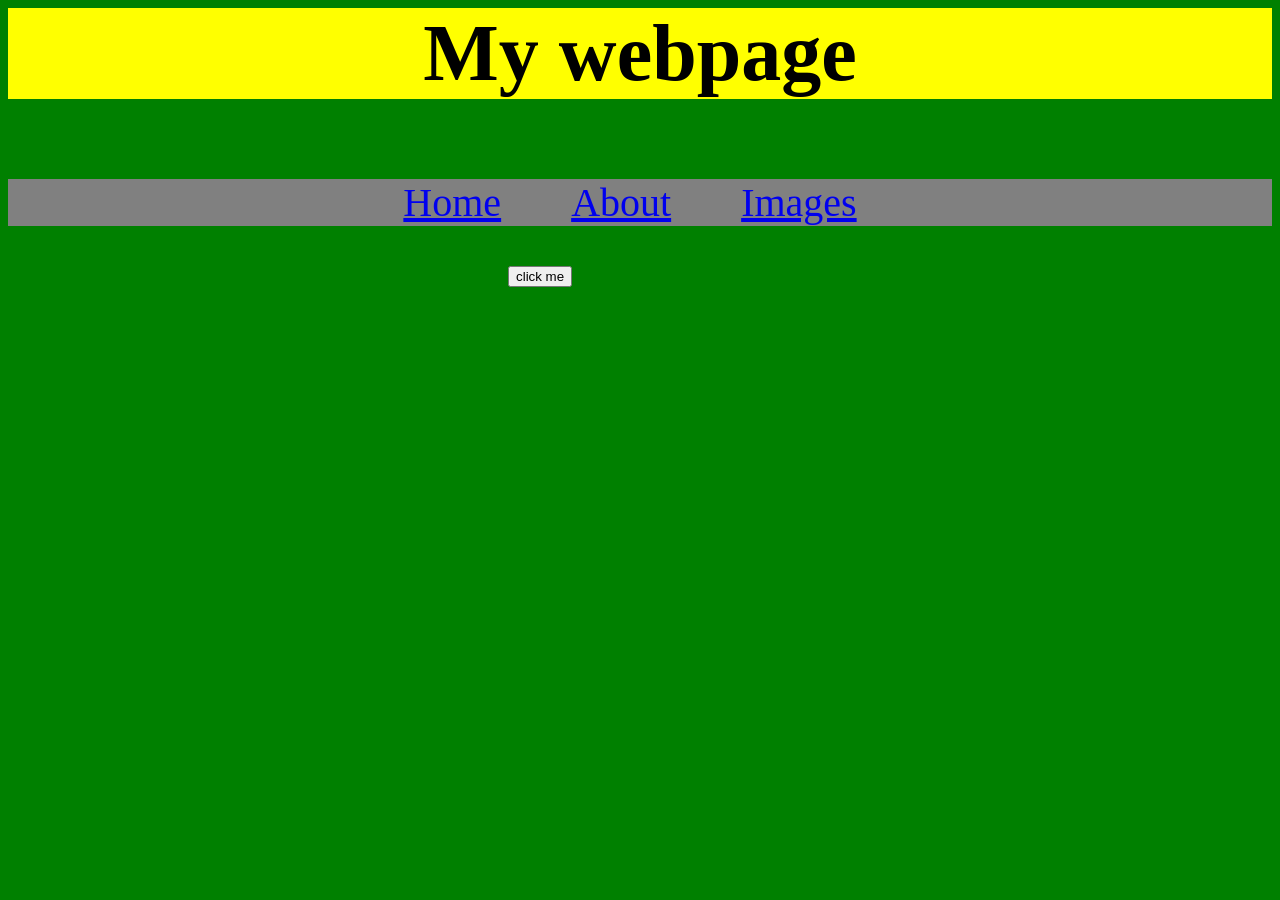
<file: index.html>
<html>
<title> my webPage</title>
<head><link href ="ria.css" rel ="stylesheet"type="text/css">
</head>

<body>
<h1>
<p><stong>My webpage</strong></p></h1>
<ul class = "nav">
  <li><a href="home.html">Home</a></li>
  <li><a href="about.html">About</a></li>
  <li><a href="images.html">Images</a></li>
</ul>
<div id="demo">

<a href  = "new.html"><button style="float:center">click me</button></a>
</div>
</html>
</file>
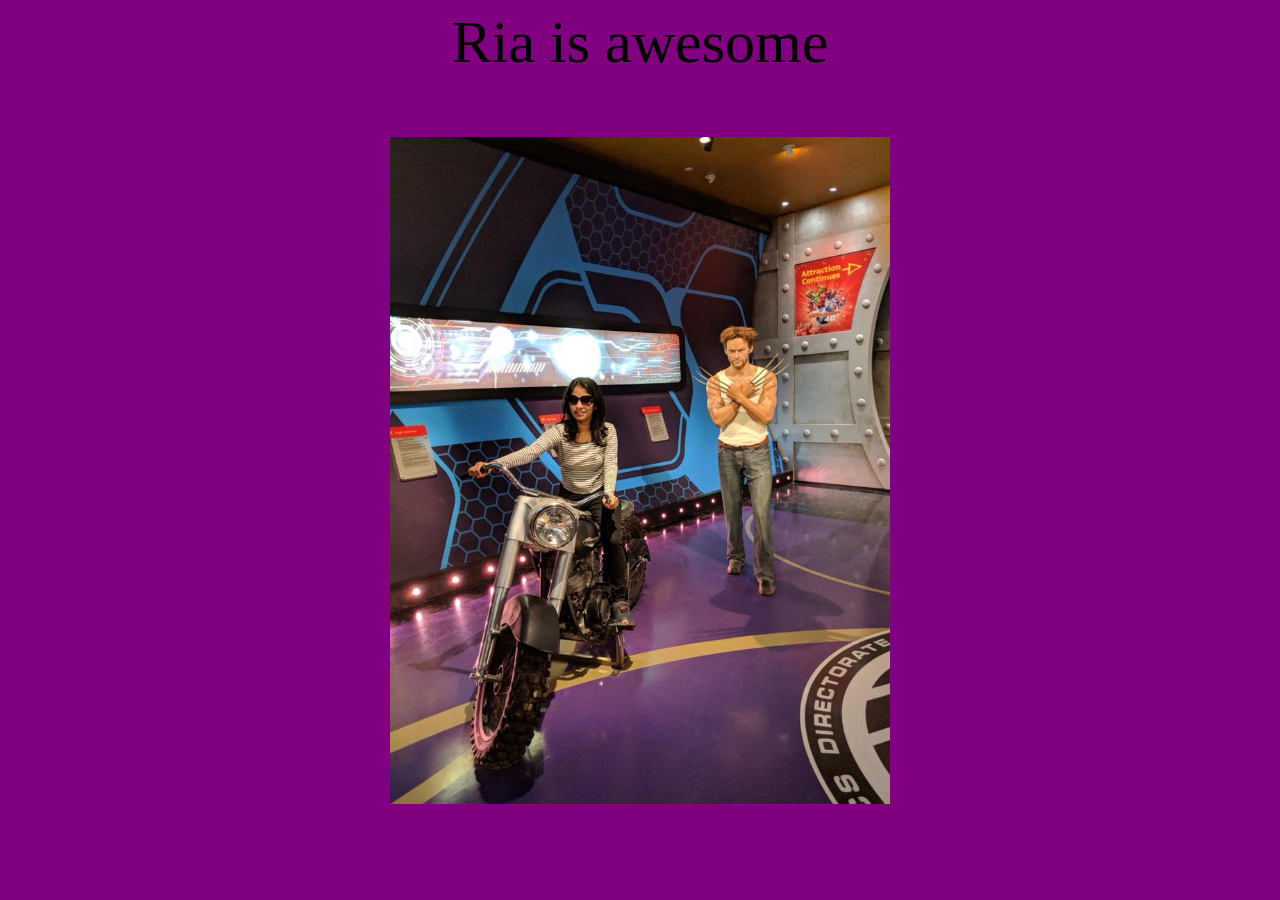
<file: new.html>
<html>
<head>
<link href ="new.css" rel= "stylesheet" type="text/css">
</head>
<body>
  <p id ="dis">Ria is awesome</p>

  <img src  = "ria.jpg.jpg" width=500px style="float:center"/>
</body>
</html>
</file>
<file: ria.css>
body{
  background-color: green;
}
.nav{
  background-color: gray;
  list-style: none;
  text-align: center;
  font-size: 40px;
}
.nav > li{
  display: inline-block;
  padding-right: 60px
}
p {
  background-color: yellow;
  text-align: center;
  font-size: 80px;
}
#demo{
  padding-left: 500px;
  align-items: center;
}
</file>
<file: new.css>
body{
  background-color: purple;
  text-align: center;
  font-size: 60px;

}
# dis{
  text-emphasis-style: double-circle;
  text-align: left;
}
#dim{
  align-items: center;
}
</file>
